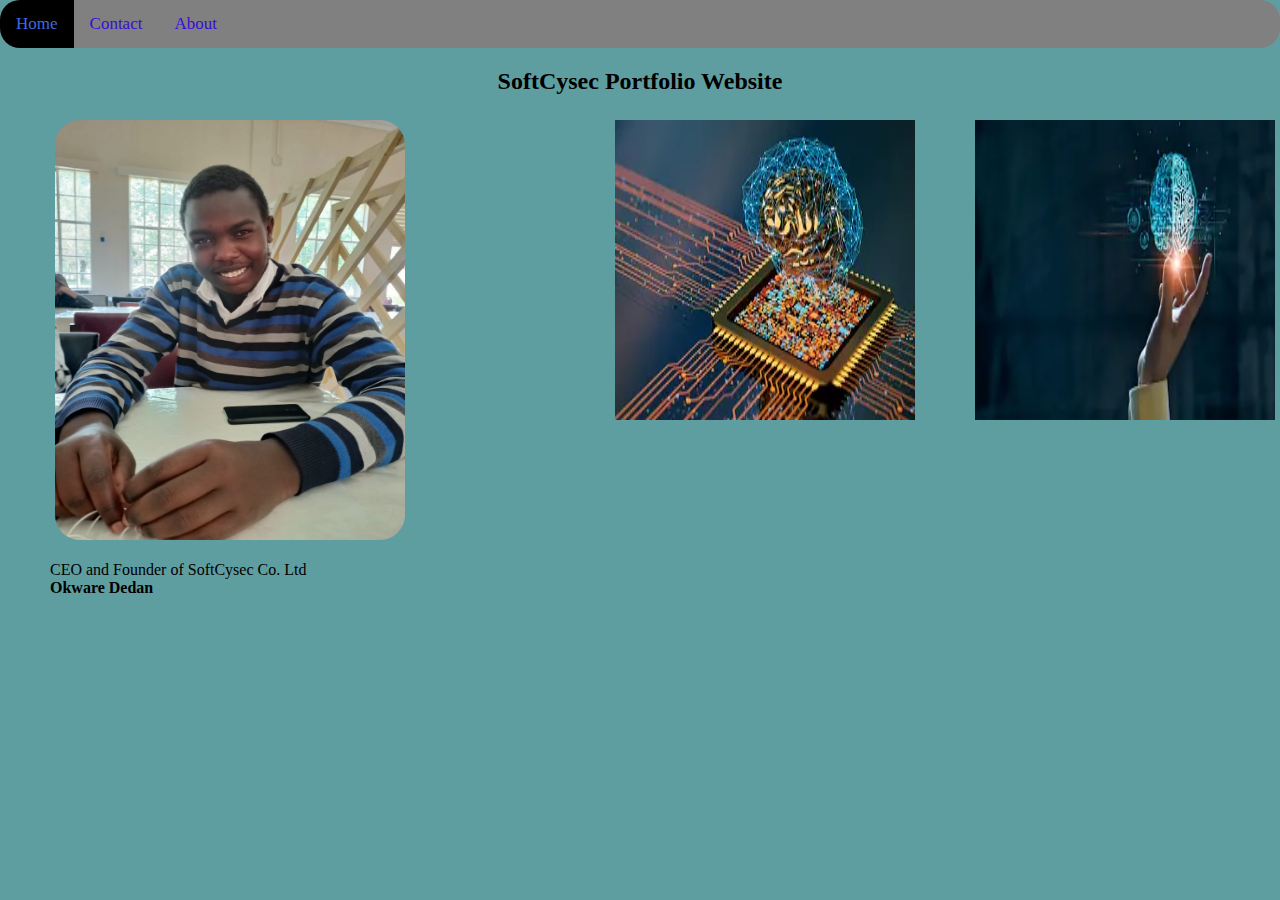
<file: index.html>
<!DOCTYPE html>
<html lang="en">

<head>
    <meta charset="UTF-8">
    <meta http-equiv="X-UA-Compatible" content="IE=edge">
    <meta name="viewport" content="width=device-width, initial-scale=1.0">
    <title>SoftCysec Portfolio</title>
    <style>
        body {
            margin: 0;
            font-family: cursive;
            background-color: cadetblue;
        }
        
        .topnav {
            overflow: hidden;
            background-color: gray;
            border-radius: 20px;
            right: 100px;
            left: 100px;
        }
        
        .topnav a {
            float: left;
            color: rgb(56, 11, 218);
            text-align: center;
            padding: 14px 16px;
            text-decoration: none;
            font-size: 17px;
        }
        
        .topnav a:hover {
            background-color: #ddd;
            color: black;
        }
        
        .topnav a.active {
            background-color: black;
            color: royalblue;
        }
        
        .column {
            float: left;
            padding: 5px;
        }
        
        .row::after {
            content: "";
            clear: both;
            display: table;
        }
    </style>
</head>

<body>
    <div class="topnav">
        <a class="active" href="/index.html">Home</a>
        <a href="/Pages/Contact/contact.html">Contact</a>
        <a href="/Pages/about.html">About</a>
    </div>
    <h2 style="text-align:center">SoftCysec Portfolio Website</h2>

    <div class="row">
        <img class="column" src="/Images/image_me.jpg " alt="MyImage " width="350 " height="420 " style="border-radius: 30px; margin-left: 50px; ">
        <img class="column " src="/Images/image1.webp " alt="image1 " width="300 " height="300" style="margin-left: 200px; ">
        <img class="column " src="/Images/image2.webp " alt="image1 " width="300 " height="300" style="margin-left: 50px; ">
    </div>

    <p style="font-family: cursive; margin-left:50px; ">CEO and Founder of SoftCysec Co. Ltd <br> <b>Okware Dedan</b></p>
</body>

</html>
</file>
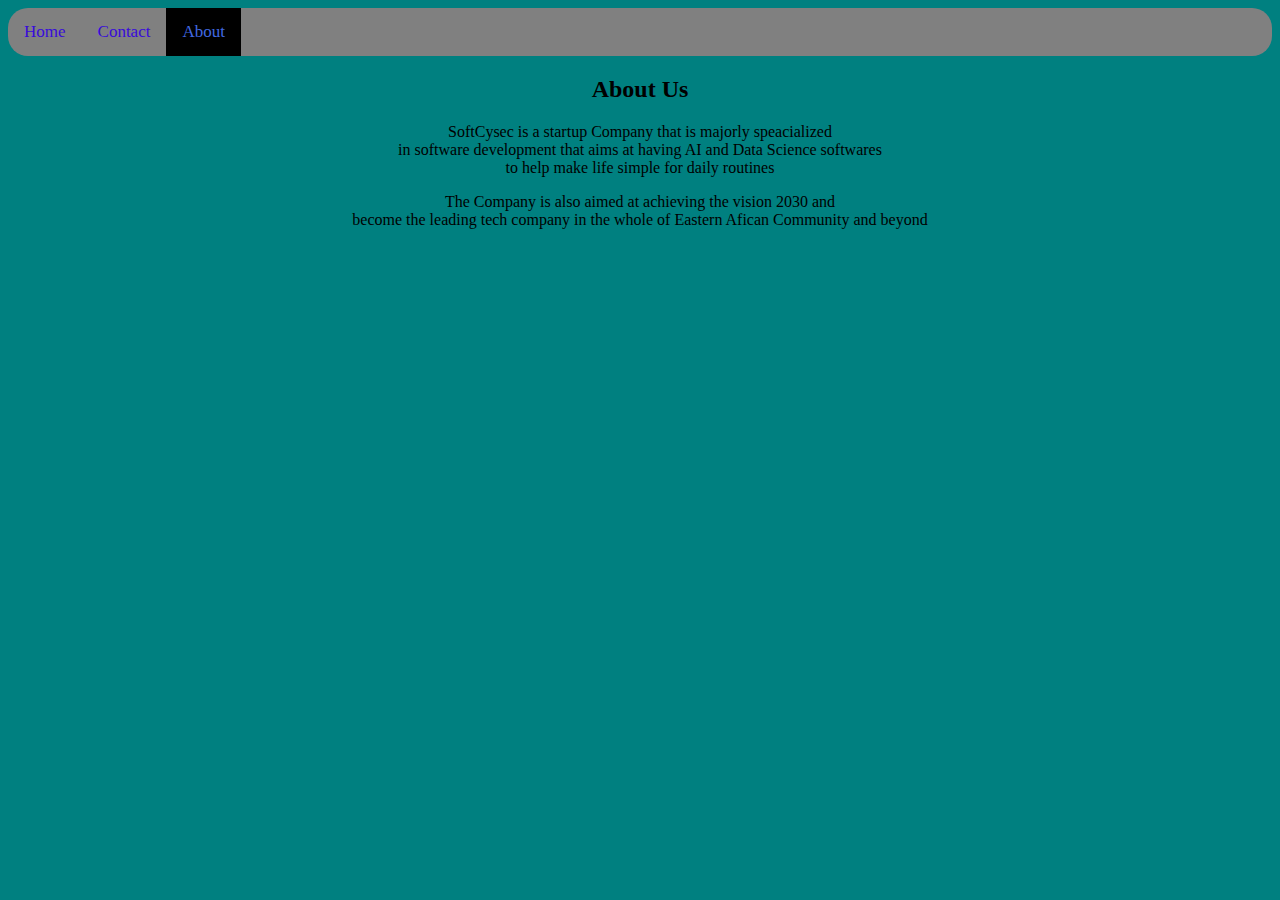
<file: Pages/about.html>
<!DOCTYPE html>
<html lang="en">

<head>
    <meta charset="UTF-8">
    <meta http-equiv="X-UA-Compatible" content="IE=edge">
    <meta name="viewport" content="width=device-width, initial-scale=1.0">
    <title>About SoftCysec</title>
    <style>
        .topnav {
            overflow: hidden;
            background-color: gray;
            border-radius: 20px;
            right: 100px;
            left: 100px;
        }
        
        .topnav a {
            float: left;
            color: rgb(56, 11, 218);
            text-align: center;
            padding: 14px 16px;
            text-decoration: none;
            font-size: 17px;
        }
        
        .topnav a:hover {
            background-color: #ddd;
            color: black;
        }
        
        .topnav a.active {
            background-color: black;
            color: royalblue;
        }
    </style>
</head>

<body style="background-color:teal;">
    <div class="topnav">
        <a href="/index.html">Home</a>
        <a href="/Pages/Contact/contact.html">Contact</a>
        <a class="active" href="/Pages/about.html">About</a>
    </div>
    <center>
        <h2>About Us</h2>
        <p>SoftCysec is a startup Company that is majorly speacialized <br> in software development that aims at having AI and Data Science softwares <br> to help make life simple for daily routines</p>
        <p>The Company is also aimed at achieving the vision 2030 and <br> become the leading tech company in the whole of Eastern Afican Community and beyond</p>
    </center>

</body>

</html>
</file>
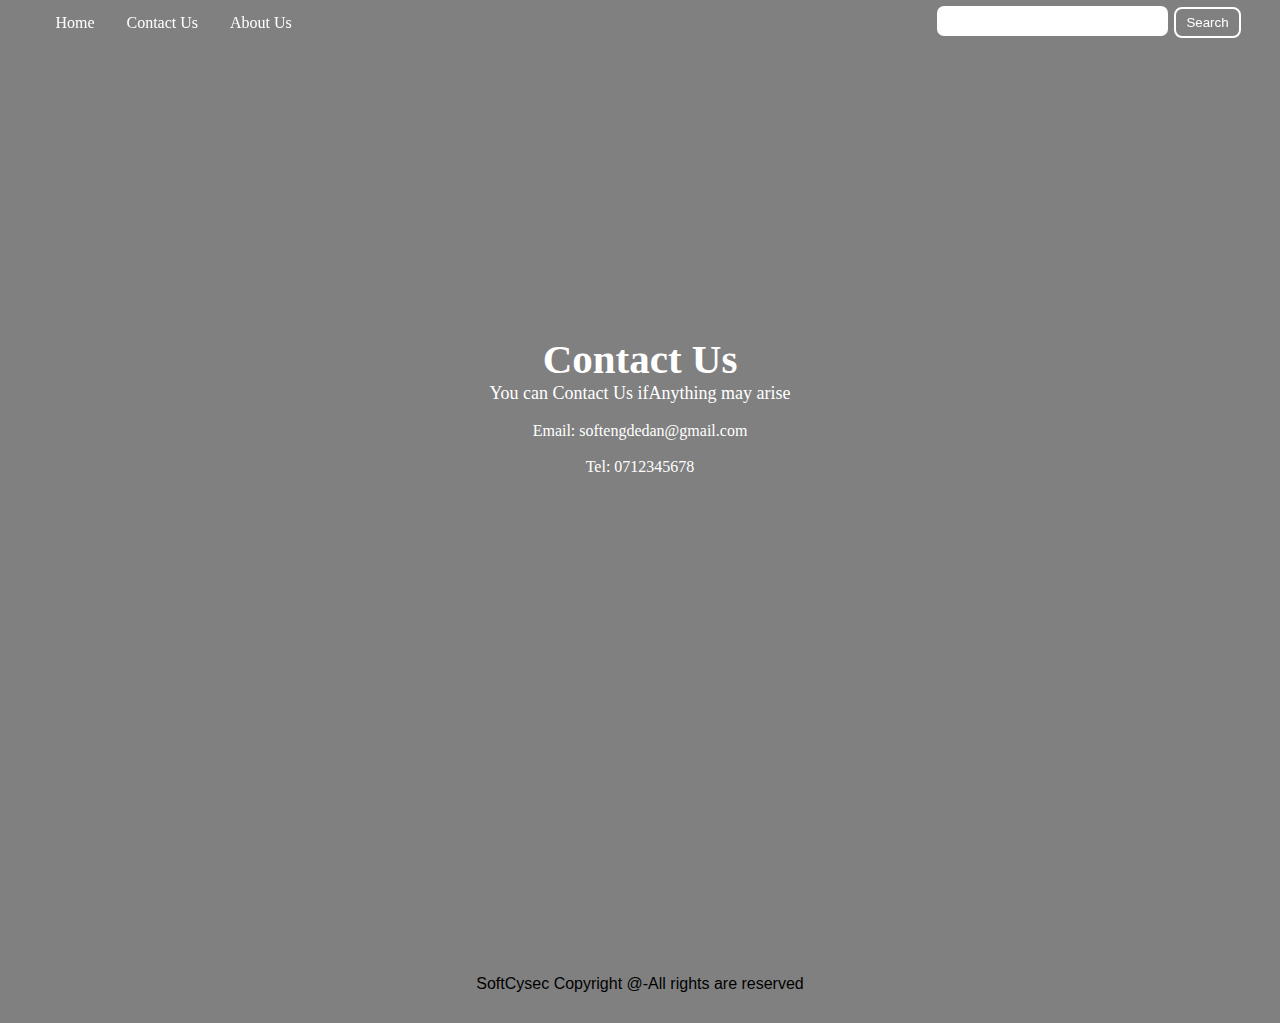
<file: Pages/Contact/contact.html>
<!DOCTYPE html>
<html lang="en">

<head>
    <meta charset="UTF-8">
    <meta http-equiv="X-UA-Compatible" content="IE=edge">
    <meta name="viewport" content="width=device-width, initial-scale=1.0">
    <title>Contact Page</title>
    <link rel="stylesheet" href="/Pages/Contact/contact_css.css">
</head>

<body>
    <nav class="navbar background">


        <ul class="nav-list">
            <li><a href="/index.html">Home</a></li>
            <li><a href="/Pages/Contact/contact.html">Contact Us</a></li>
            <li><a href="/Pages/about.html">About Us</a></li>
        </ul>


        <div class="rightNav">
            <input type="text" name="search" id="search">
            <button class="btn btn-sm">Search</button>
        </div>
    </nav>
    <section class="background firstsection">
        <div class="box-main">
            <div class="firstHalf">
                <p class="text-big">Contact Us</p>

                <p class="text-small">
                    You can Contact Us ifAnything may arise
                </p>

                <br>
                <p class="center" style="text-decoration:none;
                          color:white;">
                    Email: softengdedan@gmail.com <br><br> Tel: 0712345678
                </p>

            </div>
        </div>
    </section>
    <section class="service">


    </section>
    <footer class="background">
        <p class="text-footer">
            SoftCysec Copyright @-All rights are reserved
        </p>

    </footer>
</body>

</html>
</file>
<file: Pages/Contact/contact_css.css>
* {
    margin: 0;
    padding: 0;
}

html {
    scroll-behavior: smooth;
}

:root {
    --navbar-height: 59px;
}

.logo {
    width: 20%;
    display: flex;
    justify-content: center;
    align-items: center;
}

.logo img {
    width: 33%;
    border: 2px solid white;
    border-radius: 50px;
}

.navbar {
    display: flex;
    align-items: center;
    justify-content: center;
    position: sticky;
    top: 0;
    cursor: pointer;
}

.nav-list {
    width: 70%;
    display: flex;
}

.nav-list li {
    list-style: none;
    padding: 2px 6px;
}

.nav-list li a {
    text-decoration: none;
    color: white;
    border-radius: 5px;
    padding: 10px;
}

.nav-list li a:hover {
    background-color: magenta;
    color: green;
}

.rightNav {
    width: 50;
    text-align: right;
}

#search {
    padding: 5px;
    font-size: 17px;
    border: 2px solid grey;
    border-radius: 9px;
}

.background {
    background-color: grey;
    background-blend-mode: darken;
    background-size: cover;
}

.firstsection {
    height: 100vh;
}

.box-main {
    display: flex;
    justify-content: center;
    align-items: center;
    color: white;
    max-width: 50%;
    margin: auto;
    height: 80%;
}

.firstHalf {
    width: 75%;
    display: flex;
    flex-direction: column;
    justify-content: center;
}

.firstHalf img {
    display: flex;
    border-radius: 9050px;
}

.text-big {
    font-family: "Piazzolla", serif;
    font-weight: bold;
    font-size: 41px;
    text-align: center;
}

.text-small {
    font-family: "Sansita Swashed", cursive;
    font-size: 18px;
    text-align: center;
}

#service {
    margin: 34px;
    display: flex;
}

.btn {
    padding: 8px 20px;
    margin: 7px 0;
    border: 2px solid white;
    border-radius: 8px;
    background: none;
    color: white;
    cursor: pointer;
}

.btn-sm {
    padding: 6px 10px;
    vertical-align: middle;
}

.center {
    text-align: center;
}

.text-footer {
    text-align: center;
    padding: 30px 0;
    font-family: "Ubuntu", sans-serif;
    display: flex;
    justify-content: center;
}
</file>
